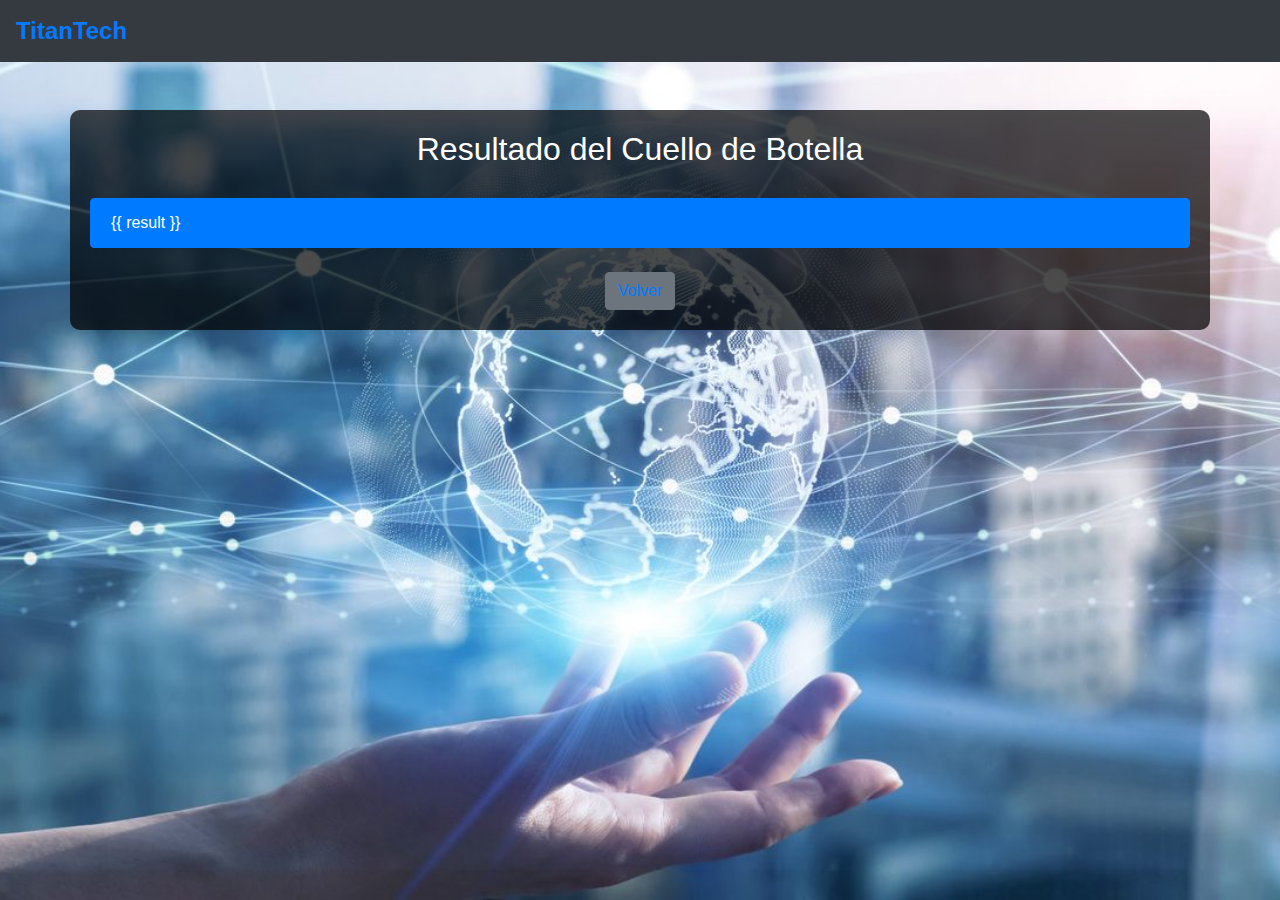
<file: docs/result.html>
<!DOCTYPE html>
<html>
<head>
    <title>Resultado - TitanTech</title>
    <link href="https://stackpath.bootstrapcdn.com/bootstrap/4.5.2/css/bootstrap.min.css" rel="stylesheet">
    <link href="/static/styles.css" rel="stylesheet">
</head>
<body>
    <nav class="navbar navbar-expand-lg navbar-dark bg-dark">
        <a class="navbar-brand" href="#">TitanTech</a>
    </nav>
    <div class="container mt-5">
        <h2 class="text-center">Resultado del Cuello de Botella</h2>
        <div class="alert alert-info mt-4" role="alert">
            {{ result }}
        </div>
        <div class="text-center mt-4">
            <a href="/" class="btn btn-secondary">Volver</a>
        </div>
    </div>
    <script src="https://code.jquery.com/jquery-3.5.1.slim.min.js"></script>
    <script src="https://cdn.jsdelivr.net/npm/@popperjs/core@2.5.4/dist/umd/popper.min.js"></script>
    <script src="https://stackpath.bootstrapcdn.com/bootstrap/4.5.2/js/bootstrap.min.js"></script>
</body>
</html>
</file>
<file: static/styles.css>
body {
    background-color: #f8f9fa;
    background-image: url('logo.jpg'); /* Verifica que esta ruta sea correcta */
    background-size: cover;
    background-attachment: fixed;
    background-repeat: no-repeat;
    background-position: center;
    color: #fff;
}

.navbar-brand {
    font-weight: bold;
    font-size: 1.5rem;
    color: #007bff !important;
}

.container {
    background-color: rgba(0, 0, 0, 0.7);
    border-radius: 10px;
    padding: 20px;
    margin-top: 50px;
}

h2 {
    margin-bottom: 30px;
}

.form-group label {
    font-weight: bold;
}

.btn-primary {
    background-color: #007bff;
    border-color: #007bff;
}

.btn-primary:hover {
    background-color: #0056b3;
    border-color: #0056b3;
}

.alert-info {
    background-color: #007bff;
    border-color: #007bff;
    color: #fff;
}

.text-center a {
    color: #007bff;
    text-decoration: none;
}

.text-center a:hover {
    color: #0056b3;
}
</file>
